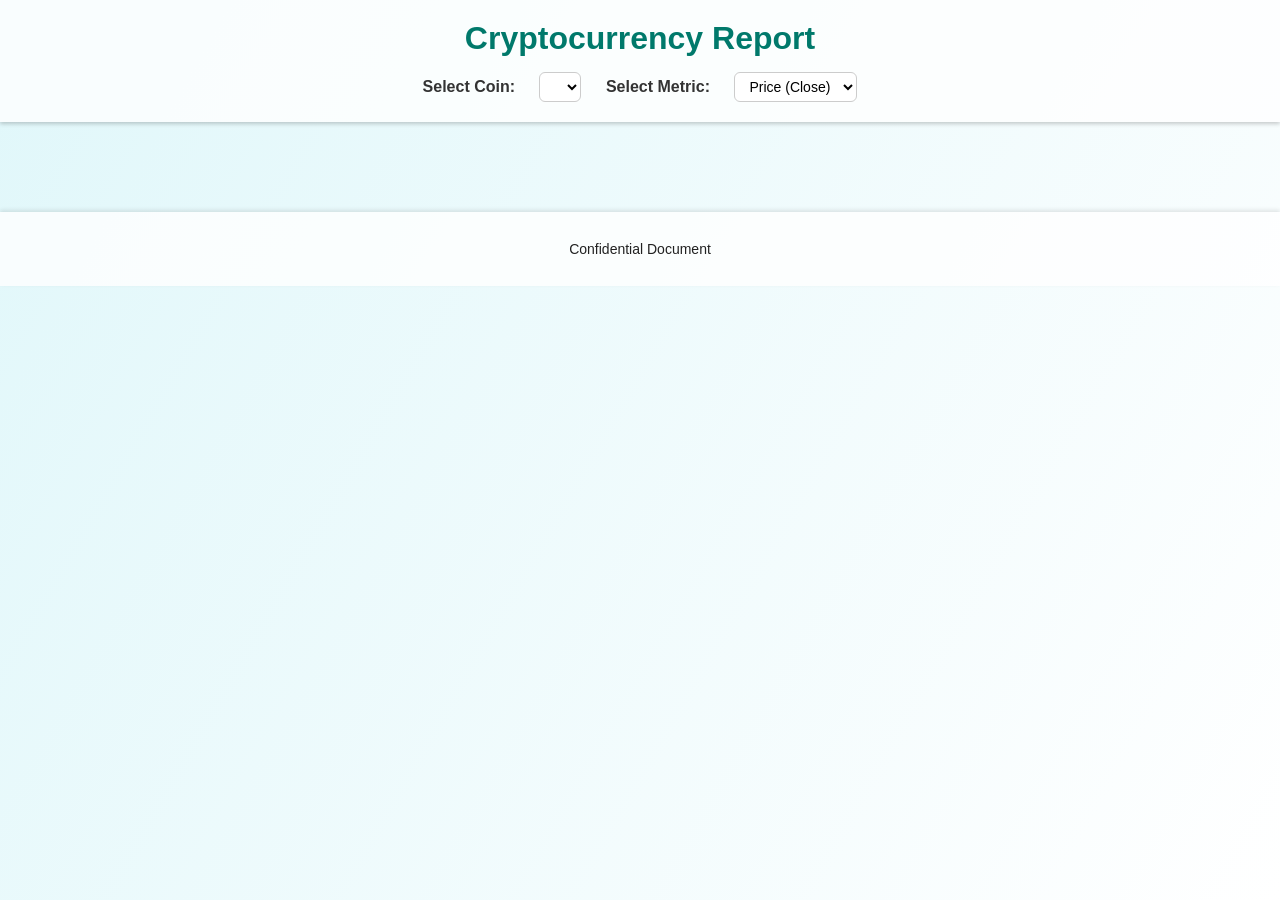
<file: index.html>
<!DOCTYPE html>
<html lang="en">
<head>
  <meta charset="UTF-8">
  <title>Rise and Fall of Cryptocurrency</title>
  <script src="https://d3js.org/d3.v7.min.js"></script>
  <link rel="stylesheet" href="style.css">
</head>

<body>

<header>
  <h1>Cryptocurrency Report</h1>
  <div id="controls">
    <label for="coinSelector">Select Coin:</label>
    <select id="coinSelector"></select>

    <label for="metricSelector">Select Metric:</label>
    <select id="metricSelector">
      <option value="Close">Price (Close)</option>
      <option value="Volume">Volume</option>
      <option value="Marketcap">Market Cap</option>
    </select>
  </div>
</header>

<main>
  <div id="lineChart"></div>
</main>

<div id="tooltip"></div>

<footer>
  <p>Confidential Document</p>
</footer>

<script src="script.js"></script>
</body>
</html>
</file>
<file: style.css>
body {
  margin: 0;
  font-family: 'Arial', sans-serif;
  background: linear-gradient(120deg, #e0f7fa, #ffffff);
  min-height: 100vh;
  color: #222;
}

/* Header styling */
header {
  background: #ffffffcc;
  padding: 20px;
  text-align: center;
  box-shadow: 0 2px 4px rgba(0,0,0,0.2);
}

header h1 {
  margin: 0;
  font-size: 32px;
  color: #00796b;
}

/* Dropdown controls */
#controls {
  margin-top: 15px;
}

#controls label {
  margin: 0 10px;
  font-weight: bold;
  color: #333;
}

#controls select {
  margin: 0 10px;
  padding: 5px 10px;
  border-radius: 6px;
  border: 1px solid #ccc;
  background: #fff;
  font-size: 14px;
}

/* Main chart area */
main {
  padding: 30px;
}

/* Footer styling */
footer {
  background: #ffffffcc;
  text-align: center;
  padding: 15px;
  font-size: 14px;
  margin-top: 30px;
  box-shadow: 0 -2px 4px rgba(0,0,0,0.1);
}

/* Line Chart SVG */
#lineChart svg {
  display: block;
  margin: 0 auto;
}

/* Tooltip styling */
#tooltip {
  position: absolute;
  background: rgba(0, 0, 0, 0.7);
  color: #fff;
  padding: 6px 10px;
  border-radius: 8px;
  font-size: 12px;
  pointer-events: none;
  opacity: 0;
  transition: opacity 0.3s;
}
</file>
